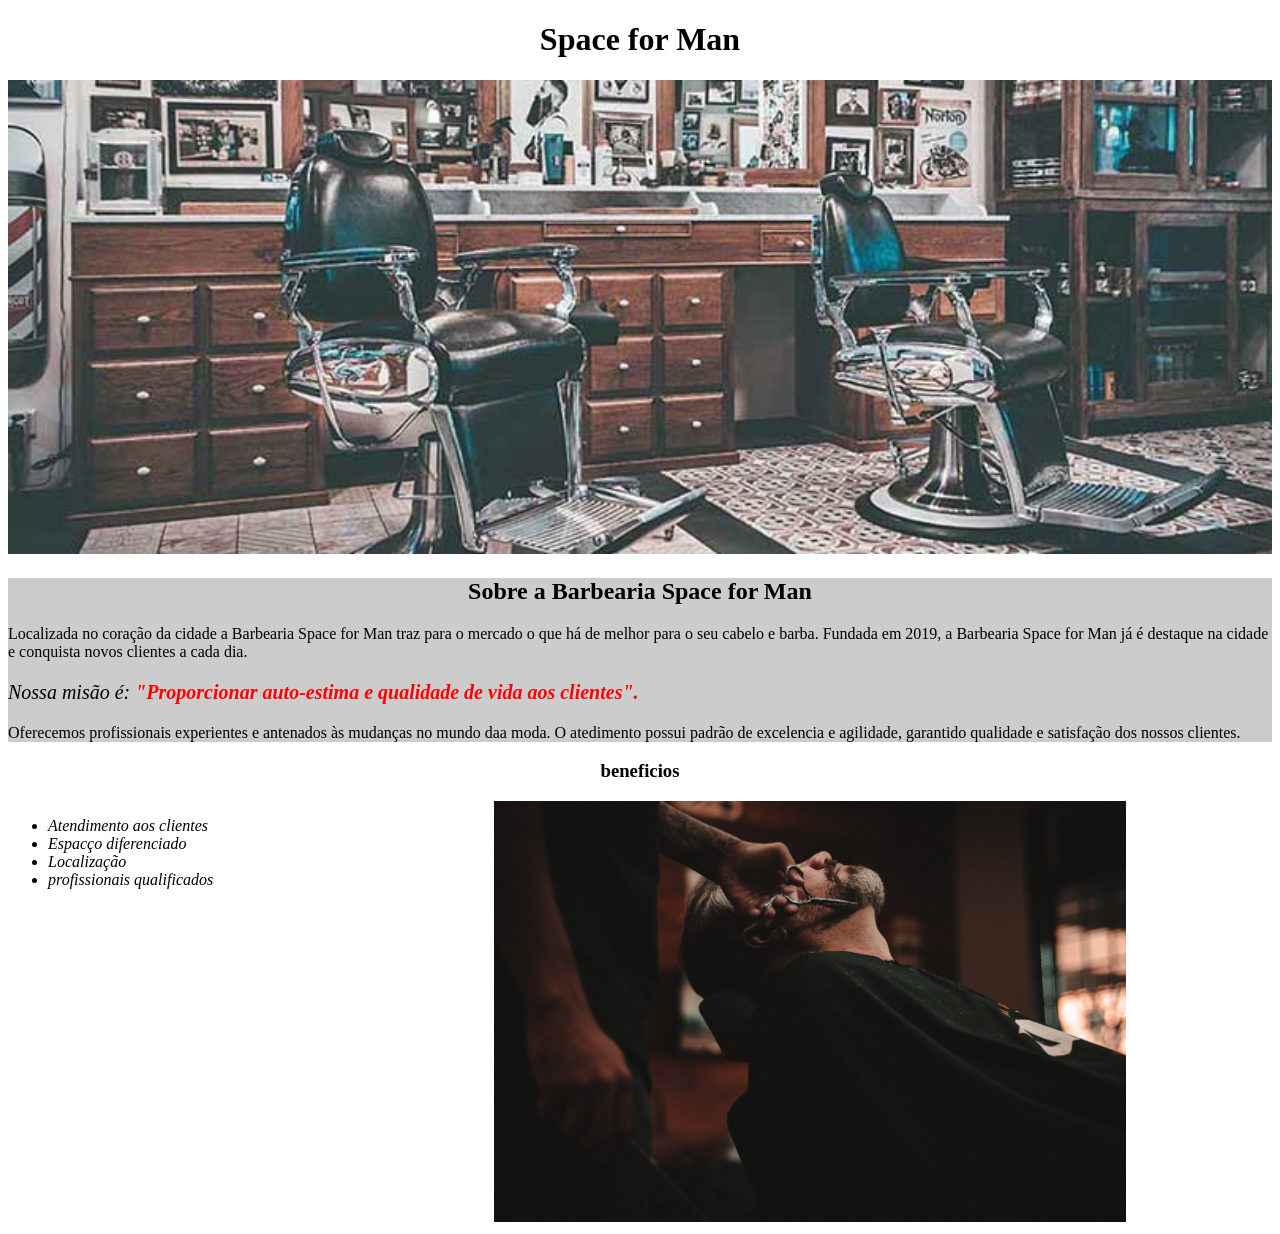
<file: Space for Man/index.html>
<!DOCTYPE html>
<html lang="pt-br">

<head>
    <meta charset="UTF-8">
    <meta name="viewport" content="width=device-width, initial-scale=1.0">
    <title>Barbearia Space for Man</title>
   
   

    <link rel="stylesheet" href="style.css">


</head>

<body>

    <header>
        <h1 class="titulo-cetralizado">Space for Man</h1>
    </header>

    <img src="./Img/banner.jpg" alt=" banner da Barbearia" class="banner">

    <div class="principal">

        <h2 class="titulo-cetralizado">Sobre a Barbearia Space for Man</h2>


        <p>Localizada no coração da cidade a Barbearia Space for Man traz para o mercado o que há de melhor para o seu
            cabelo e barba.
            Fundada em 2019, a Barbearia Space for Man já é destaque na cidade e conquista novos clientes a cada dia.
        </p>

        <p class="missao"><em> Nossa misão é:<strong> "Proporcionar auto-estima e qualidade de vida aos
                    clientes".</strong>

            </em></p>

        <p>Oferecemos profissionais experientes e antenados às mudanças no mundo daa moda. O atedimento possui padrão de
            excelencia e agilidade, garantido qualidade e satisfação dos nossos clientes.

        </p>
    </div>

    <div class="Beneficios">

    <h3 class="titulo-cetralizado">beneficios</h3>
    
    <ul class="lista-beneficios">
        <li class="itens">Atendimento aos clientes</li>
        <li class="itens">Espacço diferenciado</li>
        <li class="itens">Localização</li>
        <li class="itens">profissionais qualificados</li>
   
    </ul>

    <img src="./Img/beneficios.jpg" alt="Beneficios da Barbearia" class="imagembeneficios">

    
     </div>
</body>
</html>
</file>
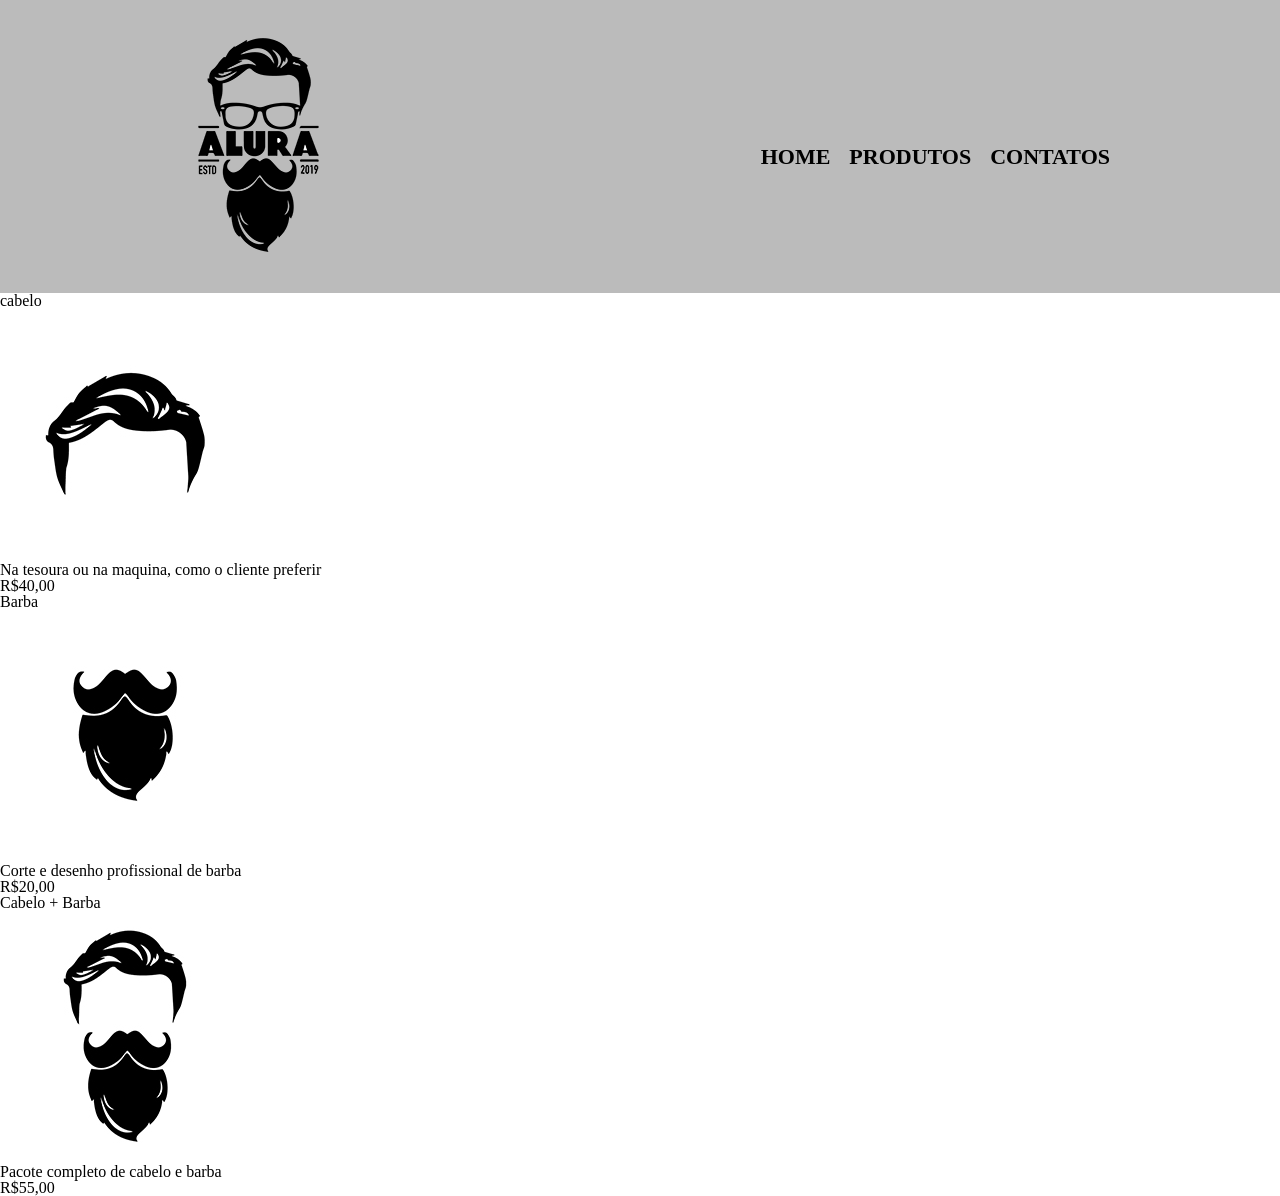
<file: Space for Man/produtos.html>
<!doctype html>
<html lang="pt-br">
  <head>
    <meta charset="UTF-8" />
    <meta name="viewport" content="width=device-width, initial-scale=1.0" />
    <title>Produtos - Barbearia Space for Man</title>
    <link rel="stylesheet" href="reset.css" />
    <link rel="stylesheet" href="produtos.css" />
  </head>
  <body>
    <header>
      <!---Criamos uma div chamado caixa para distribuir o espaço entre o logo e o menu conforme imagem:25-->
      <div class="caixa">
        <h1><img src="./Img/logo.png" alt="logo" /></h1>

        <nav>
          <ul>
            <li><a href="index.html">Home</a></li>
            <li><a href="produtos.html">Produtos</a></li>
            <li><a href="contatos.html">Contatos</a></li>
          </ul>
        </nav>
      </div>
    </header>

    <main>
      <ul>
        <li>
          <h2>cabelo</h2>
          <img src="./Img/cabelo.jpg" alt="cabelo">
          <p>Na tesoura ou na maquina, como o cliente preferir</p>
          <p>R$40,00</p>
        </li>

        <li>
          <h2>Barba</h2>
          <img src="./Img/barba.jpg" alt="barba">
          <p>Corte e desenho profissional de barba</p>
          <p>R$20,00</p>
        </li>

        <li>
          <h2>Cabelo + Barba</h2>

          <img src="./Img/cabelo+barba.jpg" alt="barba + cabelo">
          <p>Pacote completo de cabelo e barba</p>
          <p>R$55,00</p>
        </li>
      </ul>
    </main>
  </body>
</html>
</file>
<file: Space for Man/style.css>
.banner {
    width: 100%;
}

.principal {
    background-color: #cccccc;
}

.titulo-cetralizado {
    text-align: center;
}

em strong {
    color: red;

}

.missao {
    font-size: 20px;
}



.beneficios {
    background-color: #fff;
}

.itens {
    font-style: italic;
}

.lista-beneficios{
    display: inline-block;
    vertical-align: top;
     margin-right: 15%;
     width: 20%;
    
}

.imagembeneficios{
    width: 50%;
   
}
/* Fizemos esse css para a pagina principal afins de deixa o site com stilo*/
</file>
<file: Space for Man/produtos.css>
header {
  background-color: #bbbbbb;
  padding: 20px 0;
}

.caixa {
  position: relative;
  width: 940px;
  margin: 0 auto;
}/*Position: relative para posicionar mediante a posição original dele 

Width: colocamos uma largura para melhor distribuir o espaço entre o logo e o menu:

Margin: O auto para centralizar automaticamente tanto para a direita com para esquerda.  

*/
nav {
  position: absolute;
  top: 126px;
  right: 0;
}
nav li {
  display: inline;
  margin: 0 0 0 15px;
}
nav a {
  text-transform: uppercase;
  color: #000000;
  font-size: 22px;
  font-weight: bolder;
  text-decoration: none;
}
/* fizemoa esta pasta produto para trabalhar separadamente da principal*/
</file>
